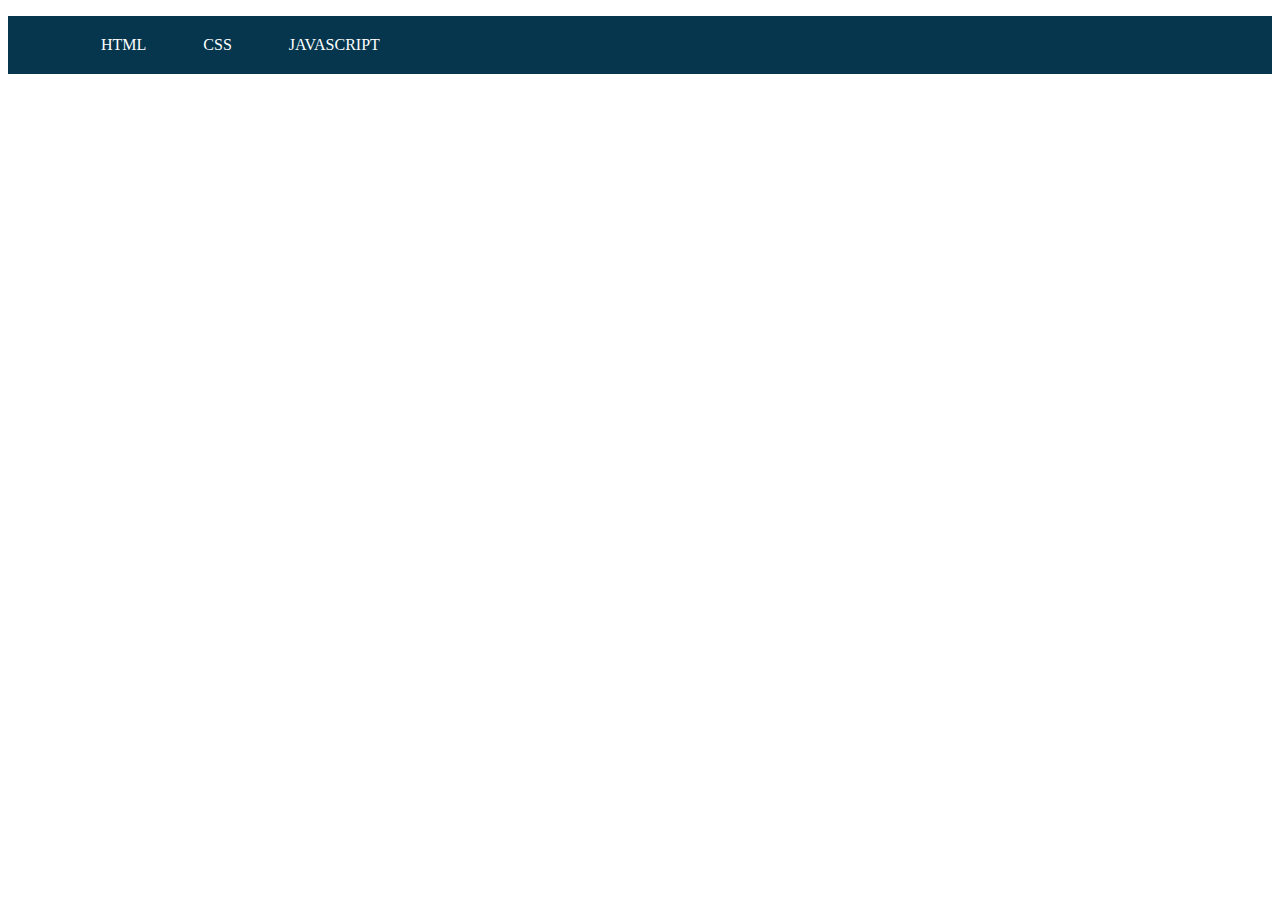
<file: acer/index.html>
<!DOCTYPE html>
<html lang="en">
<head>
    <meta charset="UTF-8">
    <meta name="viewport" content="width=device-width, initial-scale=1.0">
    <meta http-equiv="X-UA-Compatible" content="ie=edge">
    <link rel="stylesheet" href="https://cdnjs.cloudflare.com/ajax/libs/font-awesome/6.2.0/css/all.min.css" integrity="sha512-xh6O/CkQoPOWDdYTDqeRdPCVd1SpvCA9XXcUnZS2FmJNp1coAFzvtCN9BmamE+4aHK8yyUHUSCcJHgXloTyT2A==" crossorigin="anonymous" referrerpolicy="no-referrer" />
    <link rel="stylesheet" href="./css/css.css">
    <title>Document</title>
</head>
<body>
    <div>
        <ul>
            <li><a href="./home.html"><i class="fa-solid fa-house-chimney"></i></a></li>
            <li class="li"><a href="./html.html">HTML</a></li>
            <li class="li"><a href="#">CSS</a></li>
            <li class="li"><a href="#">JAVASCRIPT</a></li>
            <li class="lis"><a href="./content.html"><i class="fa-solid fa-right-to-bracket"></i></a></li>
        </ul>
    </div>
 
</body>
</html>
</file>
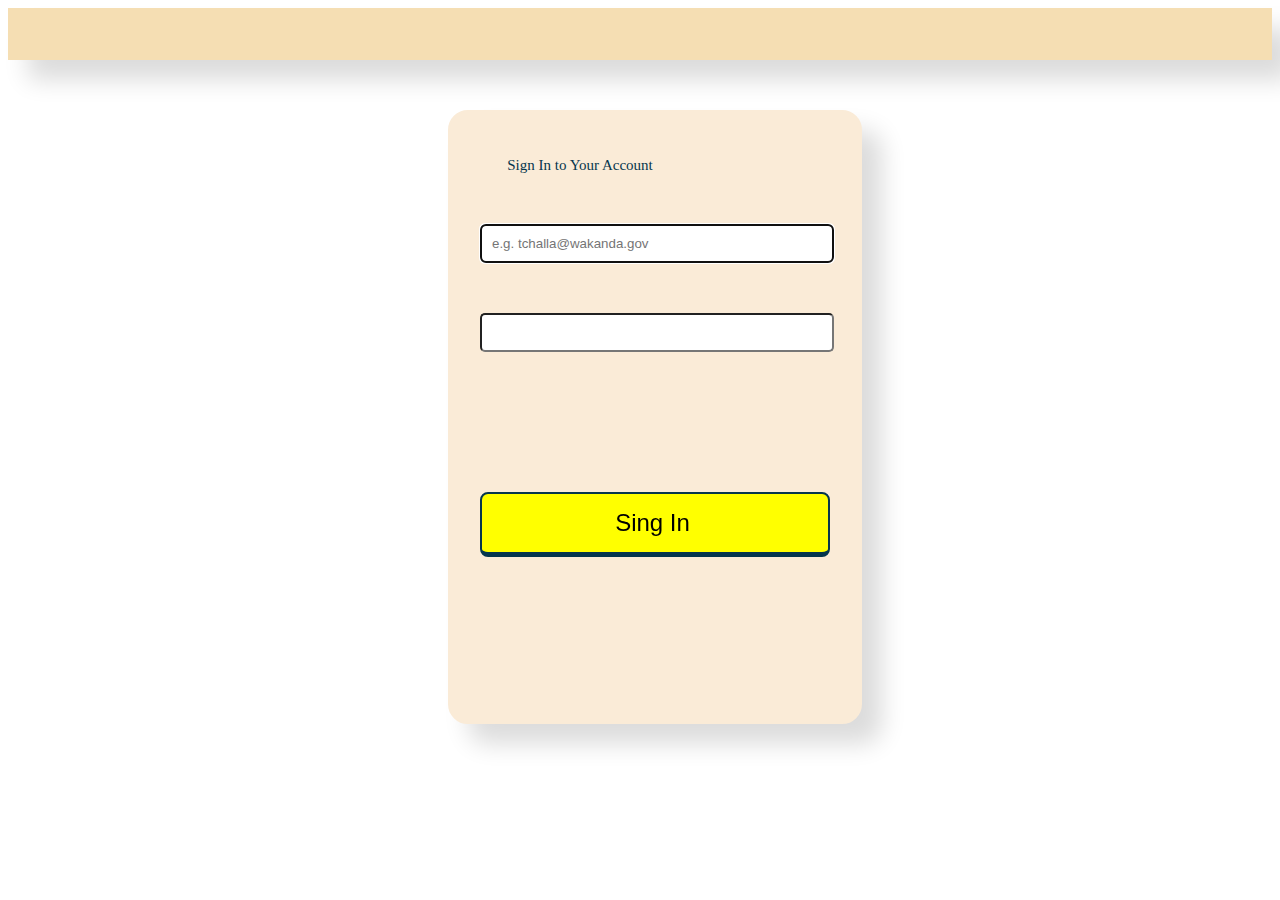
<file: acer/content.html>
<!DOCTYPE html>
<html lang="en">
<head>
    <meta charset="UTF-8">
    <meta name="viewport" content="width=device-width, initial-scale=1.0">
    <meta http-equiv="X-UA-Compatible" content="ie=edge">
    <link rel="stylesheet" href="https://cdnjs.cloudflare.com/ajax/libs/font-awesome/6.2.0/css/all.min.css" integrity="sha512-xh6O/CkQoPOWDdYTDqeRdPCVd1SpvCA9XXcUnZS2FmJNp1coAFzvtCN9BmamE+4aHK8yyUHUSCcJHgXloTyT2A==" crossorigin="anonymous" referrerpolicy="no-referrer" />
    <link rel="stylesheet" href="./css/cs.css">
    <title>Document</title>
</head>
<body>
  <div class="boll">
        <ul>
            <li><a href="https://fontawesome.com/"><i class="fa-solid fa-flag"></i></a></li>
            <li class="lis"><a href="./index.html"><i class="fa-solid fa-right-from-bracket"></i></a></li>
        </ul>
  </div>
    <center>
       <div class="div">
           <span> <i class="fa-solid fa-face-smile"></i></span>
           <p>Sign In to Your Account</p>
            <input id="email_address" autofocus="autofocus" name="email_address" placeholder="e.g. tchalla@wakanda.gov" required="required" type="email" autocomplete="username email" has-icon="">
            <input id="password" name="password" required="required" type="password" autocomplete="current-password" has-icon="">
            <button><span>Sing In</span><i class="fa-solid fa-right-to-bracket"></i></button>
       </div>
    </center>
</body>
</html>
</file>
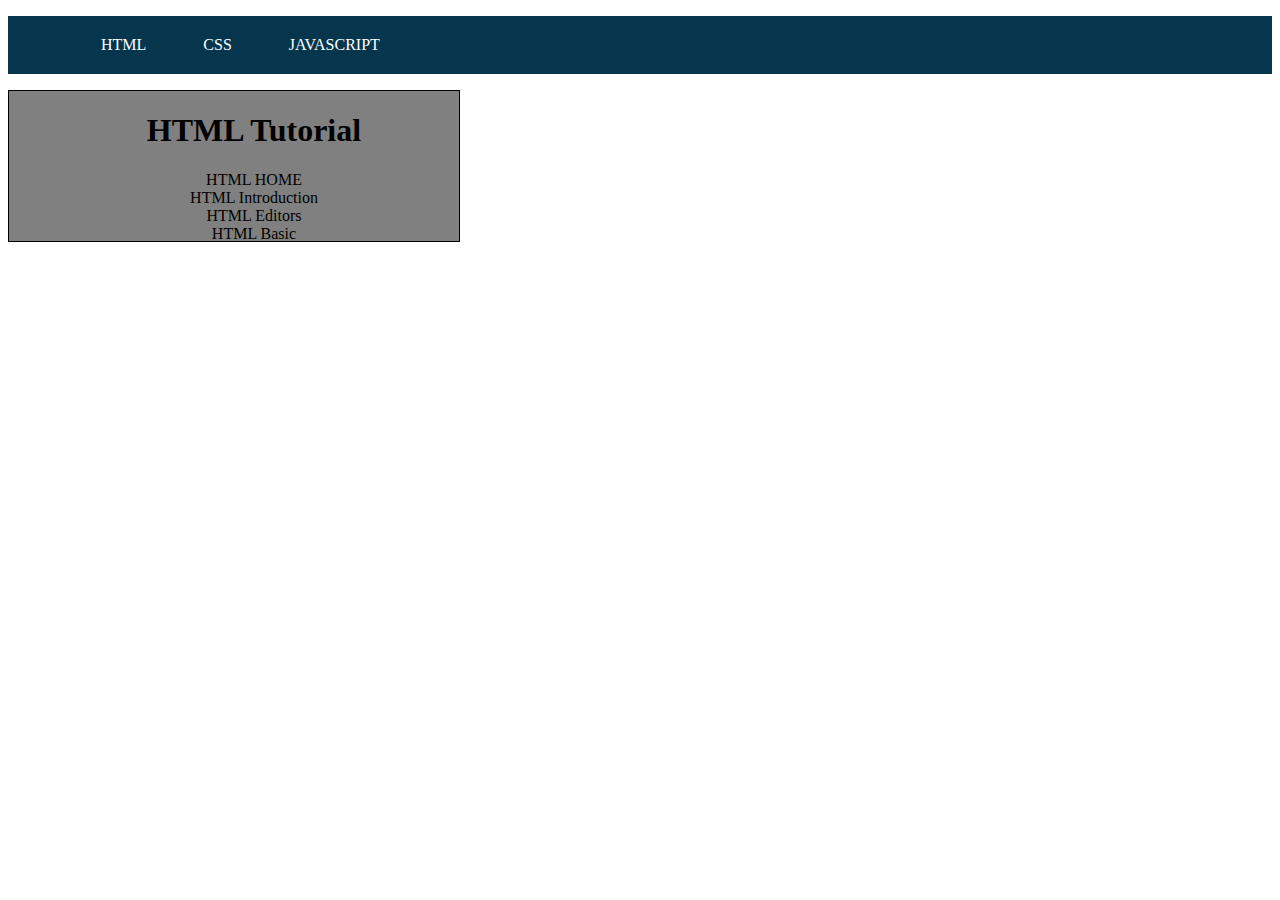
<file: acer/html.html>
<!DOCTYPE html>
<html lang="en">
<head>
    <meta charset="UTF-8">
    <meta name="viewport" content="width=device-width, initial-scale=1.0">
    <meta http-equiv="X-UA-Compatible" content="ie=edge">
    <link rel="stylesheet" href="https://cdnjs.cloudflare.com/ajax/libs/font-awesome/6.2.0/css/all.min.css" integrity="sha512-xh6O/CkQoPOWDdYTDqeRdPCVd1SpvCA9XXcUnZS2FmJNp1coAFzvtCN9BmamE+4aHK8yyUHUSCcJHgXloTyT2A==" crossorigin="anonymous" referrerpolicy="no-referrer" />
    <link rel="stylesheet" href="./css/html.css">
    <title>Document</title>
</head>
<body>
        <div>
                <ul>
                    <li><a href="#"><i class="fa-solid fa-house-chimney"></i></a></li>
                    <li class="li"><a href="./html.html">HTML</a></li>
                    <li class="li"><a href="#">CSS</a></li>
                    <li class="li"><a href="#">JAVASCRIPT</a></li>
                    <li class="lis"><a href="./content.html"><i class="fa-solid fa-right-to-bracket"></i></a></li>
                </ul>
            </div>
        <div class="ol">
                <ol>
                       <li> <h1>HTML Tutorial</h1></li>
                       <li>HTML HOME</li>
                       <li>HTML Introduction</li>
                       <li>  HTML Editors</li>
                       <li> HTML Basic</li>
                      
                      <li> <h2>HTML Elements</h2></li>
                      <li> HTML Attributes</li>
                       <li>HTML Headings</li>
                       <li>HTML Paragraphs</li>
                       <li>HTML Styles</li>
                       <li>HTML Formatting</li>
                       <li>HTML Quotations</li>
                       <li>HTML Comments</li>
                       <li>HTML Colors</li>
                       <li>HTML CSS</li>
                       <li>HTML Links</li>
                       <li>HTML Images</li>
                       <li>HTML Favicon</li>
                       <li>HTML Tables</li>
                       <li>HTML Lists</li>
                       <li>HTML Block & Inline</li>
                       <li>HTML Classes</li>
                       <li>HTML Id</li>
                       <li>HTML Iframes</li>
                       <li>HTML JavaScript</li>
                       <li>HTML File Paths</li>
                       <li>HTML Head</li>
                       <li>HTML Layout</li>
                       <li>HTML Responsive</li>
                       <li>HTML Computercode</li>
                       <li>HTML Semantics</li>
                       <li>HTML Style Guide</li>
                       <li>HTML Entities</li>
                       <li>HTML Symbols</li>
                       <li>HTML Emojis</li>
                       <li>HTML Charset</li>
                       <li>HTML URL Encode</li>
                       <li>HTML vs. XHTML</li>
                       <br>
                       <li><h2>HTML Forms</h2></li>
                       <li>HTML Forms</li>
                       <li>HTML Form Attributes</li>
                       <li>HTML Form Elements</li>
                       <li>HTML Input Types</li>
                       <li>HTML Input Attributes</li>
                       <li>HTML Input Form Attributes</li>
                       <br>
                       <li><h2>HTML Graphics</h2></li>
                       <li>HTML Canvas</li>
                       <li>HTML SVG</li>
                       <br>
                       <li><h2>HTML Media</h2></li>
                       <li>HTML Media</li>
                       <li>HTML Video</li>
                       <li>HTML Audio</li>
                       <li>HTML Plug-ins</li>
                       <li>HTML YouTube</li>
                       <br>
                       <li><h2>HTML APIs</h2></li>
                       <li>HTML Geolocation</li>
                       <li>HTML Drag/Drop</li>
                       <li>HTML Web Storage</li>
                       <li>HTML Web Workers</li>
                       <li>HTML SSE</li>
                       <br>
                       <li><h2>HTML Examples</h2></li>
                       <li>HTML Examples</li>
                       <li>HTML Quiz</li>
                       <li>HTML Exercises</li>
                       <li>HTML Certificate</li>
                       <li>HTML Summary</li>
                       <li>HTML Accessibility</li>
                       <br>
                       <li><h2>HTML References</h2></li>
                       <li>HTML Tag List</li>
                       <li>HTML Attributes</li>
                       <li>HTML Global Attributes</li>
                       <li>HTML Browser Support</li>
                       <li>HTML Events</li>
                       <li>HTML Colors</li>
                       <li>HTML Canvas</li>
                       <li>HTML Audio/Video</li>
                       <li>HTML Doctypes</li>
                       <li>HTML Character Sets</li>
                       <li>HTML URL Encode</li>
                       <li>HTML Lang Codes</li>
                       <li>HTTP Messages</li>
                       <li>HTTP Methods</li>
                       <li>PX to EM Converter</li>
                       <li>Keyboard Shortcuts</li>
                  
                </ol>
            </div>
            <div></div>
</body>
</html>
</file>
<file: acer/css/css.css>
ul{
    display: flex;
 background-color: #05364D;
    padding: 20px;
}

a{
    color: white;
    text-decoration: none;
}
li{
    list-style: none;
}

li a{
    padding: 15px;
    border: 1px solid #05364D;
}

.li{
    margin-left: 25px;
}

 li a:hover{
     color: black;
    background-color: white;
} 

.lis{
    margin-left: 650px;
}
</file>
<file: acer/css/cs.css>
button{
    background-color: yellow;
    border: 2px solid #05364D;
    border-radius: 8px;
    border-bottom: 5px solid #05364D;
    width: 350px;
    padding: 15px;
}

button:hover{
    background-color: rgb(255, 208, 0);
}

button span{
    margin-right: 5px;
    font-size: 24px;
    font-weight: 300px;
}
button i{
    font-size: 24px;
    font-weight: 300px;
}

center{
    height: 550px;
    position: absolute;
    margin-top: 50px;
    margin-left: 440px;
    width: 350px;
    border: 2px solid antiquewhite;
    border-radius: 20px;
    padding: 30px;
    background-color: antiquewhite;
    box-shadow: 20px 20px 25px gainsboro;
}
.div input{
    display: block;
}
input{
    width: 330px;
    padding: 18px;
    border-radius: 5px;
    padding: 10px;
    margin-top: 50px;
}
.div button{
    display:block;
}

.div button{
    margin-top: 140px;
}

label{
    margin-right: 50px;
    margin-top: 350px;
}

p{
    margin-right: 150px;
}
.divcha i{
 position: relative;
 top: 291px;
 left: 525px;
}
span .as{
    position: relative;
    color: #05364D;
    left: 160px;
}
li{
    list-style: none;
}
.boll {
    background-color:wheat;
    padding: 10px;
    box-shadow: 20px 20px 25px gainsboro;
}
.boll ul li a{
    color:blue;
}

.boll ul{
    display: flex;
}

.boll ul .lis{
    margin-left: 1000px;
}

.div span i{
    color: yellow;
    font-size: 150px;
}

p{
    font-size: 15px;
    font-weight: 300px;
    color: #05364D;
}
</file>
<file: acer/css/html.css>
.ol{
    background-color: gray;
    width: 450px;
    height: 150px;
    border: 1px solid black;
    overflow: auto;
}

li h2:active{
    background-color: darkgreen;  
}

li:active{
    background-color: teal;
}

li h2:hover{
    text-align: center;
 background-color: gainsboro;
}
ol li:hover{
    background-color: darkgray;
}

ol li {
    text-align: center;
}
ul{
    display: flex;
 background-color: #05364D;
    padding: 20px;
}

a{
    color: white;
    text-decoration: none;
}
li{
    list-style: none;
}

li a{
    padding: 15px;
    border: 1px solid #05364D;
}

.li{
    margin-left: 25px;
}

 li a:hover{
     color: black;
    background-color: white;
} 

.lis{
    margin-left: 650px;
}
</file>
